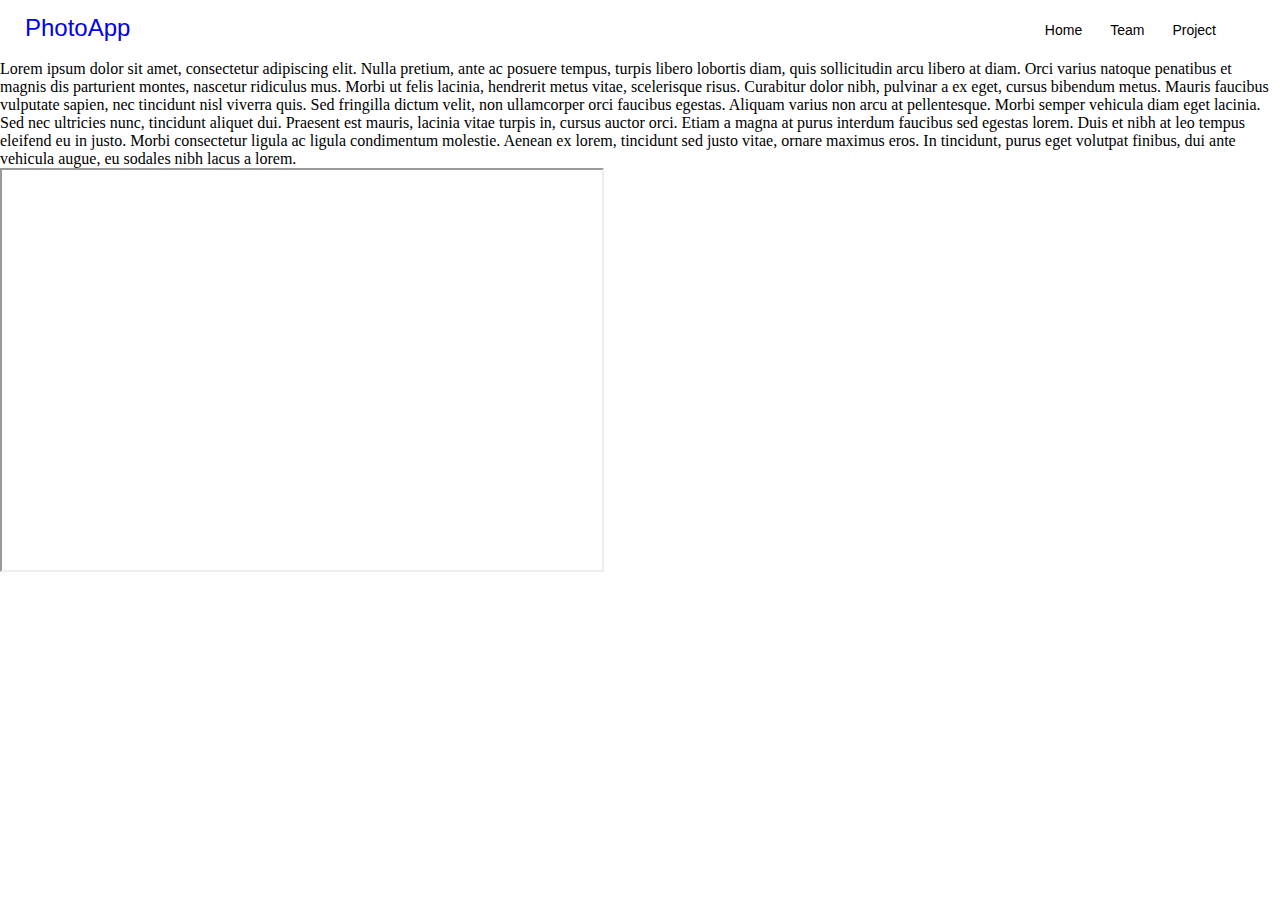
<file: index.html>
<!DOCTYPE html>

<html lang="en">
  
  <head>
    <meta charset="UTF-8" />
    <title>PhotoApp</title>
    <link rel="stylesheet" type="text/css" href="css/navbar.css">
  </head>
    
  <body>
    
    <nav>
      <p><a href="index.html">PhotoApp</a></p>
      <ul>
        <li><a href="index.html">Home</a></li>
        <li><a href="team.html">Team</a></li>
        <li><a href="project_about.html">Project</a>
          <ul>
            <li><a href="project_about.html">About</a></li>
            <li><a href="project_deliverables.html">Deliverables</a></li>
          </ul>
        </li>
      </ul>
    </nav>
    
    <main>
      <p>Lorem ipsum dolor sit amet, consectetur adipiscing elit. Nulla pretium, ante ac posuere tempus, turpis libero lobortis diam, quis sollicitudin arcu libero at diam. Orci varius natoque penatibus et magnis dis parturient montes, nascetur ridiculus mus. Morbi ut felis lacinia, hendrerit metus vitae, scelerisque risus. Curabitur dolor nibh, pulvinar a ex eget, cursus bibendum metus. Mauris faucibus vulputate sapien, nec tincidunt nisl viverra quis. Sed fringilla dictum velit, non ullamcorper orci faucibus egestas. Aliquam varius non arcu at pellentesque. Morbi semper vehicula diam eget lacinia. Sed nec ultricies nunc, tincidunt aliquet dui. Praesent est mauris, lacinia vitae turpis in, cursus auctor orci. Etiam a magna at purus interdum faucibus sed egestas lorem. Duis et nibh at leo tempus eleifend eu in justo. Morbi consectetur ligula ac ligula condimentum molestie. Aenean ex lorem, tincidunt sed justo vitae, ornare maximus eros. In tincidunt, purus eget volutpat finibus, dui ante vehicula augue, eu sodales nibh lacus a lorem.</p>
      <iframe src="https://www.youtube.com/embed/EOfCEhWq8sg" height="400" width="600"></iframe>
    </main>
    
    <footer></footer>
    
  </body> 
  
</html>
</file>
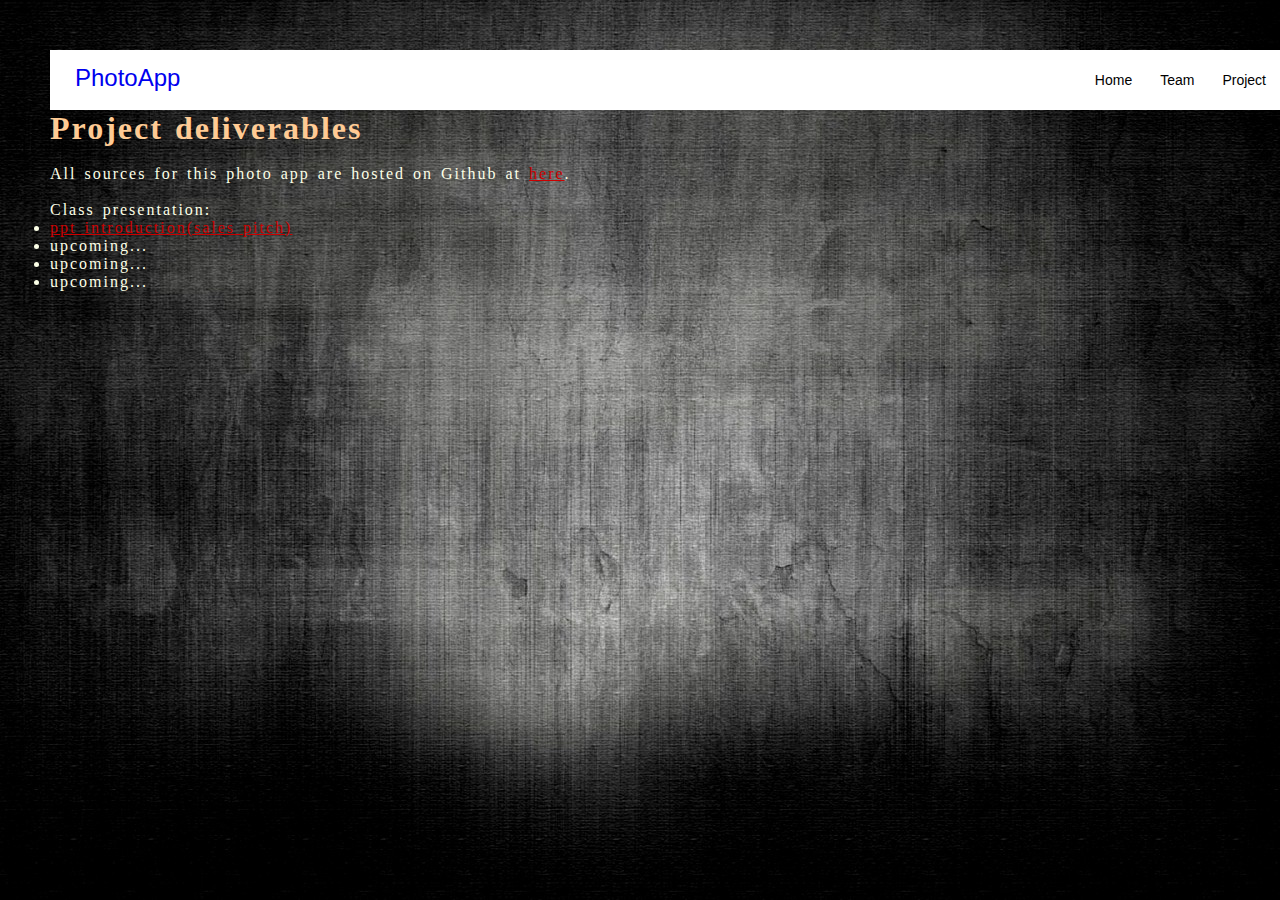
<file: project_deliverables.html>
<!DOCTYPE html>

<html lang="en">
  
  <head>
    <meta charset="UTF-8" />
    <title>Deliverables</title>
    <link rel="stylesheet" type="text/css" href="css/navbar.css">
    <link rel="stylesheet" type="text/css" href="css/main.css">
    
     <style>
    #frosted {
      background: url(././css/frosted.png);
      background-repeat: repeat; 
      background-position: center;
      background-attachment: fixed;       
      -webkit-background-size: cover;
      -moz-background-size: cover;
      -o-background-size: cover;
      background-size: cover;
      height:100%;
      width:100%; 
      padding: 0px;
      }
    #Font_A {
      font-family: Georgia, serif;
      font-size: auto;
      letter-spacing: 2px;
      word-spacing: 2px;
      color: #FCFFE7;
      font-weight: 400;
      text-decoration: none;
      font-style: normal;
      font-variant: normal;
      text-transform: none;
      text-align: left;
    }
    </style>
  </head>
    
  <body id="frosted">
    
    <nav id="class">
      <p><a href="index.html">PhotoApp</a></p>
      <ul>
        <li><a href="index.html">Home</a></li>
        <li><a href="team.html">Team</a></li>
        <li><a href="project_about.html">Project</a>
          <ul>
            <li><a href="project_about.html">About</a></li>
            <li><a href="project_deliverables.html">Deliverables</a></li>
          </ul>
        </li>
      </ul>
    </nav>
    
    <main>
      <div id="Font_A">
      <h1 style= "color: #FFCB94">Project deliverables</h1>
           <br><p>All sources for this photo app are hosted on Github at <a href="https://github.com/CS495-PhotoApp/Verbose-Barnacle" style="color: #cc0000">here</a>.</p>
          <br><p>Class presentation:</p>
          <ul>
          <li><a href="https://github.com/CS495-PhotoApp/Verbose-Barnacle/raw/gh-pages/downloads/sales%20pitch.pptx" style="color: #cc0000">ppt introduction(sales pitch)</a></li>
          <li><a>upcoming...</a></li>
          <li><a>upcoming...</a></li>
          <li><a>upcoming...</a></li>
    </main>
    
  </body>
</ul>
</html>
</file>
<file: css/navbar.css>
* {
  margin: 0;
  padding: 0;
}

nav {
  width: 100%;
  height: 60px;
  background-color: white;
}

nav p {
  font-family: arial;
  font-size: 24px;
  line-height: 55px;
  float: left;
  padding-left: 25px
}

nav p a {
  text-decoration: none;
}

nav p a:visited {
  color: black;
}

nav ul {
  float: right;
  padding-right: 50px;
}

nav ul li {
  float: left;
  list-style: none;
  position: relative;
}

nav ul li a {
  display: block;
  font-family: arial;
  color: black;
  font-size: 14px;
  padding: 22px 14px;
  text-decoration: none;
}

nav ul li ul {
  display: none;
  position: absolute;
  background-color: white;
  padding: 10px;
  border-radius: 0px 0px 4px 4px;
}

nav ul li:hover ul {
  display: block;
}

nav ul li ul li {
  border-radius: 4px;
}

nav ul li ul li a {
  padding: 8px 14px;
}

nav ul li ul li a:hover {
  background-color: #f3f3f3;
}
</file>
<file: css/main.css>
body {
  margin: 50px;
}
</file>
